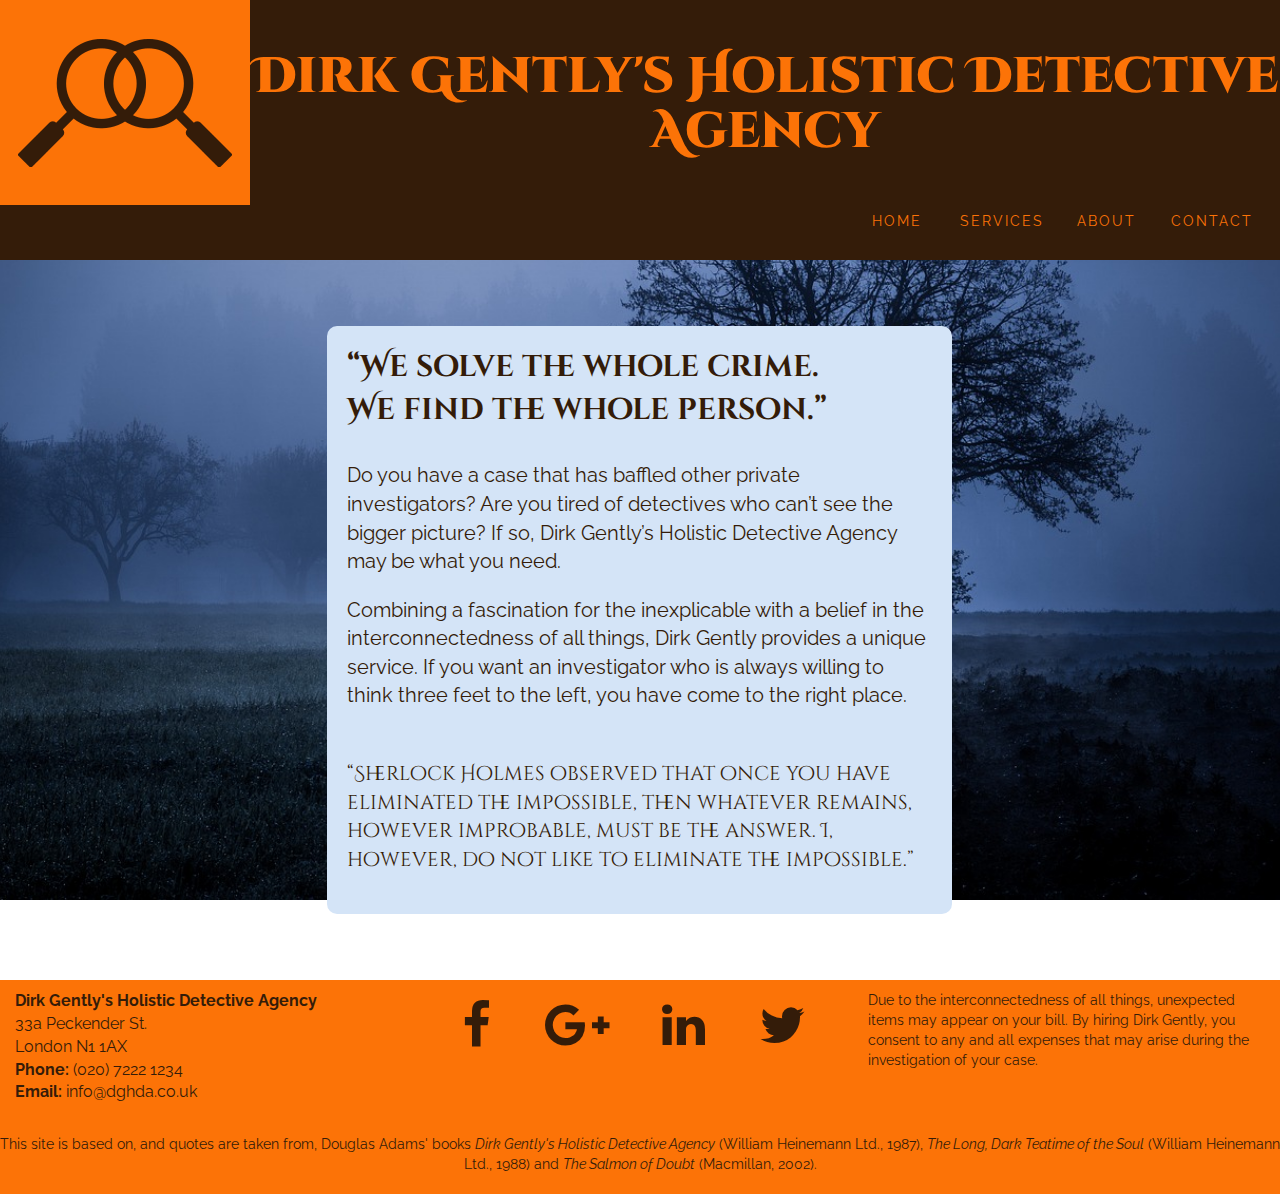
<file: index.html>
<!DOCTYPE html>
<html lang="en">
<head>
    <link rel="stylesheet" href="https://maxcdn.bootstrapcdn.com/bootstrap/3.3.7/css/bootstrap.min.css" type="text/css" />
    <link rel="stylesheet" href="https://maxcdn.bootstrapcdn.com/font-awesome/4.7.0/css/font-awesome.min.css" type="text/css" />   
    <link rel="stylesheet" href="assets/css/style.css" type="text/css" />
    <meta name="viewport" content="width=device-width, initial-scale=1.0">
    <title>DGHDA - Home</title>
</head>
<body>
 <header class="container-fluid bg-color-company-name">
                <div class="row">
                    <a href="index.html">
                        <div class="col-md-2 logo"></div>
                    </a>
                    <div class="heading">
                        <h1 class="company-name">Dirk Gently's Holistic Detective Agency</h1>
                    </div>
                    
                </div>
                <div class="row col-xs-12 col-sm-12 col-md-4 navbar">
                    <ul class="list-inline clearfix">
                        <li class="col-xs-6 col-sm-3 menuitem">
                            <a href="index.html">Home</a>
                        </li>  
                        <li class="col-xs-6 col-sm-3 menuitem">
                            <a href="services.html">Services</a>
                        </li>  
                        <li class="col-xs-6 col-sm-3 menuitem">
                            <a href="about.html">About</a>
                        </li>  
                        <li class="col-xs-6 col-sm-3 menuitem">
                            <a href="contact.html">Contact</a>
                        </li>  
                    </ul>
                </div>
    </header>
        <div class="container-fluid text-container">
            <div class="col-xs-12 col-sm-12 col-md-6 offset-md-3 text-box">
                    <p class="page-title">&ldquo;We solve the whole crime. <br>We find the whole person.&rdquo;</p>
                    <p class="blurb">Do you have a case that has baffled other private investigators? Are you tired of detectives who can&rsquo;t see the bigger picture? 
                    If so, Dirk Gently&rsquo;s Holistic Detective Agency may be what you need.</p>
                    <p class="blurb">Combining a fascination for the inexplicable with a belief in the interconnectedness of all things, Dirk Gently provides a unique service. 
                    If you want an investigator who is always willing to think three feet to the left, you have come to the right place. </p>
                    <p class="quote">&ldquo;Sherlock Holmes observed that once you have eliminated the impossible, then whatever remains, however improbable, must be the answer. 
                    I, however, do not like to eliminate the impossible.&rdquo;</p>
            </div>
        </div>
<footer class="container-fluid">
        <div class="row">
            <div class="col-xs-12 col-sm-12 col-sm-4">
                <p class="inline-block contact-details">
                    <strong>Dirk Gently's Holistic Detective Agency</strong><br>
                    33a Peckender St.<br>
                    London N1 1AX<br>
                    <strong>Phone:</strong> (020) 7222 1234<br>
                    <strong>Email:</strong> info@dghda.co.uk
                </p>
            </div>
            <div class="col-xs-12 col-sm-12 col-sm-4">
                <ul class="list-inline social-links">
                    <li><a target="_blank" href="#"><i class="fa fa-facebook"></i></a></li>
                    <li><a target="_blank" href="#"><i class="fa fa-google-plus"></i></a></li>
                    <li><a target="_blank" href="#"><i class="fa fa-linkedin"></i></a></li>
                    <li><a target="_blank" href="#"><i class="fa fa-twitter"></i></a></li>
                </ul>
            </div>
            <div class="col-xs-12 col-sm-12 col-sm-4">
                <p class="inline-block disclaimer">
                    Due to the interconnectedness of all things, unexpected items
                    may appear on your bill. By hiring Dirk Gently, you consent to 
                    any and all expenses that may arise during the investigation of 
                    your case.
                </p>
            </div>
        </div>
        <div class="row copyright">
            This site is based on, and quotes are taken from, Douglas Adams' books <em>Dirk Gently's Holistic Detective Agency</em> (William Heinemann Ltd., 1987), 
            <em>The Long, Dark Teatime of the Soul</em> (William Heinemann Ltd., 1988) and <em>The Salmon of Doubt</em> (Macmillan, 2002).
        </div>
    </footer>
</body>
</html>
</file>
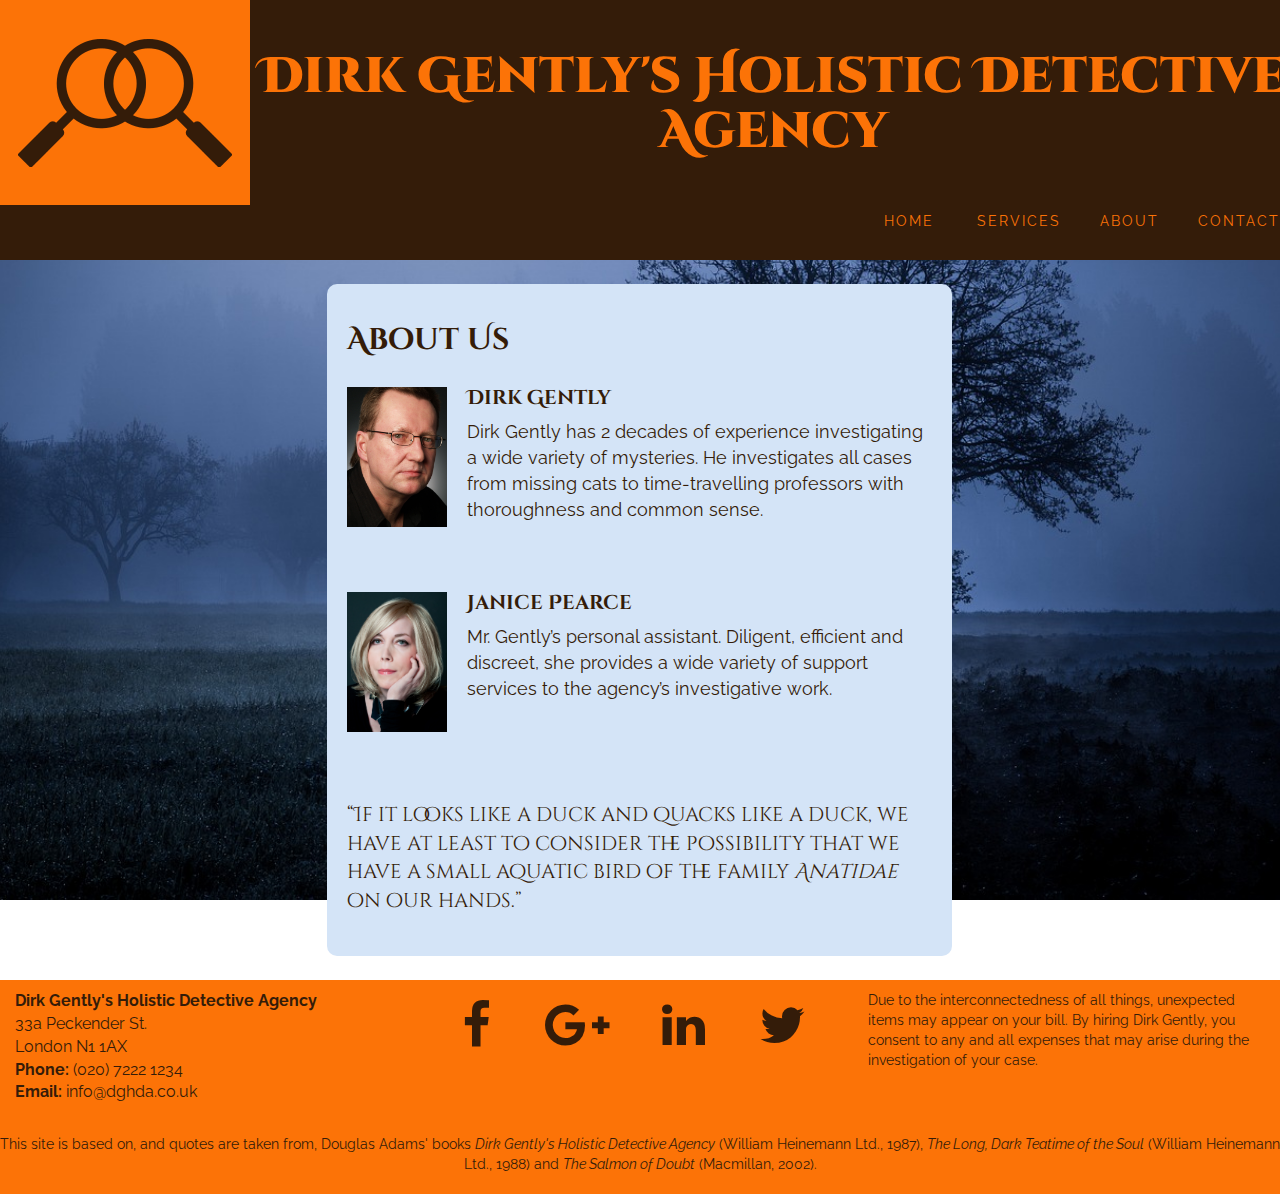
<file: about.html>
<!DOCTYPE html>
<html lang="en">
<head>
    <link rel="stylesheet" href="https://maxcdn.bootstrapcdn.com/bootstrap/3.3.7/css/bootstrap.min.css" type="text/css" />
    <link rel="stylesheet" href="https://maxcdn.bootstrapcdn.com/font-awesome/4.7.0/css/font-awesome.min.css" type="text/css" />   
    <link rel="stylesheet" href="assets/css/style.css" type="text/css" />
    <meta name="viewport" content="width=device-width, initial-scale=1.0">
    <title>DGHDA - About</title>
</head>
<body>
 <header>
            <a href="index.html">
                <div class="col-md-2 logo"></div>
            </a>
                <div class="row bg-color-company-name">
                    <div class="heading">
                        <h1 class="company-name">Dirk Gently's Holistic Detective Agency</h1>
                    </div>
                <div class="row col-xs-12 col-sm-12 col-md-4 navbar">
                    <ul class="list-inline clearfix">
                        <li class="col-xs-6 col-sm-3 menuitem">
                            <a href="index.html">Home</a>
                        </li>  
                        <li class="col-xs-6 col-sm-3 menuitem">
                            <a href="services.html">Services</a>
                        </li>  
                        <li class="col-xs-6 col-sm-3 menuitem">
                            <a href="about.html">About</a>
                        </li>  
                        <li class="col-xs-6 col-sm-3 menuitem">
                            <a href="contact.html">Contact</a>
                        </li>  
                    </ul>
                </div>

     </div>
    </header>
        <div class="container-fluid text-container">
        <div class="col-xs-12 col-sm-12 col-md-6 offset-md-3 text-box">
            <h2 class="page-title">About Us</h2>
            <h3 class="title"><img src="images/dirk-headshot.jpg" alt="Photo of Dirk Gently" style="float:left;width:100px;margin-right:20px">Dirk Gently</h3>
            <p class="body-text">
            Dirk Gently has 2 decades of experience investigating 
            a wide variety of mysteries. He investigates all cases from missing cats 
            to time-travelling professors with thoroughness and common sense.</p>
            <h3 class="title" style="margin-top:70px"><img src="images/janice-headshot.jpg" alt="Photo of Janice Pearce" style="float:left;width:100px;margin-right:20px">Janice Pearce</h3>
            <p class="body-text">Mr. Gently&rsquo;s personal assistant. Diligent, efficient 
            and discreet, she provides a wide variety of support services to the 
            agency&rsquo;s investigative work.</p>        
            <p class="quote" style="margin-top:100px">&ldquo;If it looks like a duck and quacks like a duck, 
            we have at least to consider the possibility that we have a small aquatic 
            bird of the family <em>Anatidae</em> on our hands.&rdquo;</p>
        </div>
    </div>
<footer class="container-fluid">
        <div class="row">
            <div class="col-xs-12 col-sm-4">
                <p class="inline-block contact-details">
                    <strong>Dirk Gently's Holistic Detective Agency</strong><br>
                    33a Peckender St.<br>
                    London N1 1AX<br>
                    <strong>Phone:</strong> (020) 7222 1234<br>
                    <strong>Email:</strong> info@dghda.co.uk
                </p>
            </div>
            <div class="col-xs-12 col-sm-4">
                <ul class="list-inline social-links">
                    <li><a target="_blank" href="#"><i class="fa fa-facebook"></i></a></li>
                    <li><a target="_blank" href="#"><i class="fa fa-google-plus"></i></a></li>
                    <li><a target="_blank" href="#"><i class="fa fa-linkedin"></i></a></li>
                    <li><a target="_blank" href="#"><i class="fa fa-twitter"></i></a></li>
                </ul>
            </div>
            <div class="col-xs-12 col-sm-4">
                <p class="inline-block disclaimer">
                    Due to the interconnectedness of all things, unexpected items
                    may appear on your bill. By hiring Dirk Gently, you consent to 
                    any and all expenses that may arise during the investigation of 
                    your case.
                </p>
            </div>
        </div>
        <div class="row copyright">
            This site is based on, and quotes are taken from, Douglas Adams' books <em>Dirk Gently's Holistic Detective Agency</em> (William Heinemann Ltd., 1987), 
            <em>The Long, Dark Teatime of the Soul</em> (William Heinemann Ltd., 1988) and <em>The Salmon of Doubt</em> (Macmillan, 2002).
        </div>
    </footer>
</body>
</html>
</file>
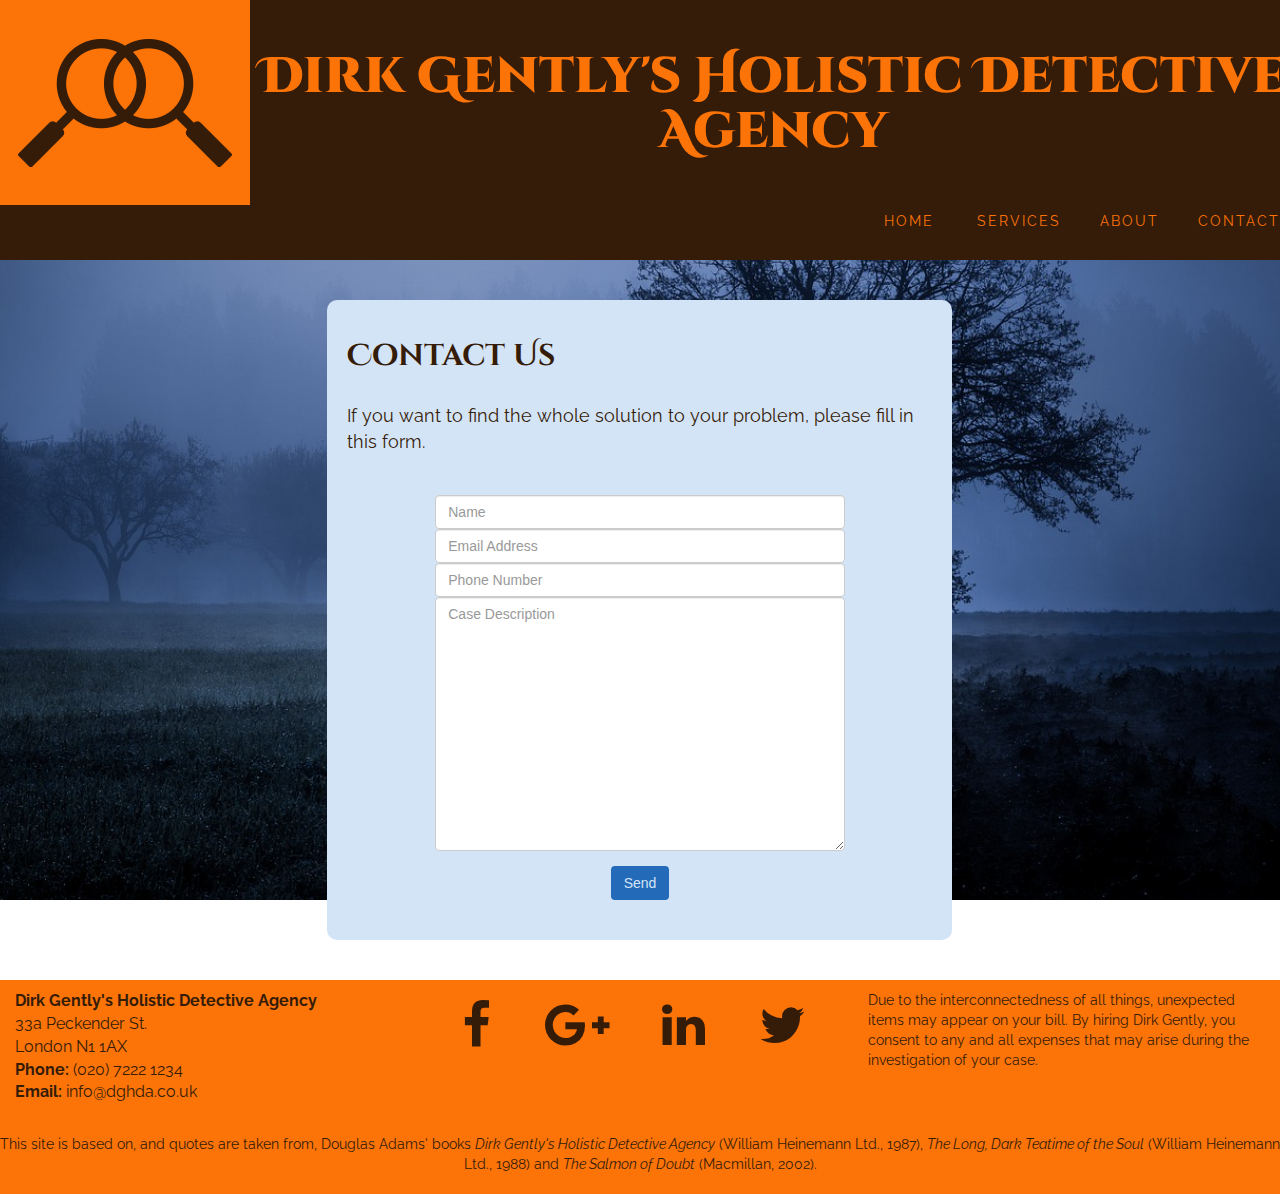
<file: contact.html>
<!DOCTYPE html>
<html lang="en">
<head>
    <link rel="stylesheet" href="https://maxcdn.bootstrapcdn.com/bootstrap/3.3.7/css/bootstrap.min.css" type="text/css" />
    <link rel="stylesheet" href="https://maxcdn.bootstrapcdn.com/font-awesome/4.7.0/css/font-awesome.min.css" type="text/css" />   
    <link rel="stylesheet" href="assets/css/style.css" type="text/css" />
    <meta name="viewport" content="width=device-width, initial-scale=1.0">
    <title>DGHDA - Contact</title>
</head>
<body>
 <header>
            <a href="index.html">
                <div class="col-md-2 logo"></div>
            </a>
                <div class="row bg-color-company-name">
                    <div class="heading">
                        <h1 class="company-name">Dirk Gently's Holistic Detective Agency</h1>
                    </div>
                <div class="row col-xs-12 col-sm-12 col-md-4 navbar">
                    <ul class="list-inline clearfix">
                        <li class="col-xs-6 col-sm-3 menuitem">
                            <a href="index.html">Home</a>
                        </li>  
                        <li class="col-xs-6 col-sm-3 menuitem">
                            <a href="services.html">Services</a>
                        </li>  
                        <li class="col-xs-6 col-sm-3 menuitem">
                            <a href="about.html">About</a>
                        </li>  
                        <li class="col-xs-6 col-sm-3 menuitem">
                            <a href="contact.html">Contact</a>
                        </li>  
                    </ul>
                </div>

     </div>
    </header>
        <div class="container-fluid text-container">
        <div class="col-xs-12 col-sm-12 col-md-6 offset-md-3 text-box">
            <h2 class="page-title">Contact Us</h2>
            <p class="body-text">If you want to find the whole solution to your problem, please fill in this form. </p>
            <div class="center-form">
                <form>
                <input type="text" name="name" class="form-control" id="fullname" placeholder="Name" required/>
                <input type="text" name="emailaddress" class="form-control" id="emailaddress" placeholder="Email Address" required/>
                <input type="text" name="phonenumber" class="form-control" id="phonenumber" placeholder="Phone Number" required/>
                <textarea rows="12" name="projectsummary" class="form-control" id="projectsummary" placeholder="Case Description" required></textarea>
                <button type="submit" class="btn btn-secondary center-block">Send</button>
            </form>
            </div>
        </div>
    </div>
<footer class="container-fluid">
        <div class="row">
            <div class="col-sm-4">
                <p class="inline-block contact-details">
                    <strong>Dirk Gently's Holistic Detective Agency</strong><br>
                    33a Peckender St.<br>
                    London N1 1AX<br>
                    <strong>Phone:</strong> (020) 7222 1234<br>
                    <strong>Email:</strong> info@dghda.co.uk
                </p>
            </div>
            <div class="col-sm-4">
                <ul class="list-inline social-links">
                    <li><a target="_blank" href="#"><i class="fa fa-facebook"></i></a></li>
                    <li><a target="_blank" href="#"><i class="fa fa-google-plus"></i></a></li>
                    <li><a target="_blank" href="#"><i class="fa fa-linkedin"></i></a></li>
                    <li><a target="_blank" href="#"><i class="fa fa-twitter"></i></a></li>
                </ul>
            </div>
            <div class="col-sm-4">
                <p class="inline-block disclaimer">
                    Due to the interconnectedness of all things, unexpected items
                    may appear on your bill. By hiring Dirk Gently, you consent to 
                    any and all expenses that may arise during the investigation of 
                    your case.
                </p>
            </div>
        </div>
        <div class="row copyright">
            This site is based on, and quotes are taken from, Douglas Adams' books <em>Dirk Gently's Holistic Detective Agency</em> (William Heinemann Ltd., 1987), 
            <em>The Long, Dark Teatime of the Soul</em> (William Heinemann Ltd., 1988) and <em>The Salmon of Doubt</em> (Macmillan, 2002).
        </div>
    </footer>
</body>
</html>
</file>
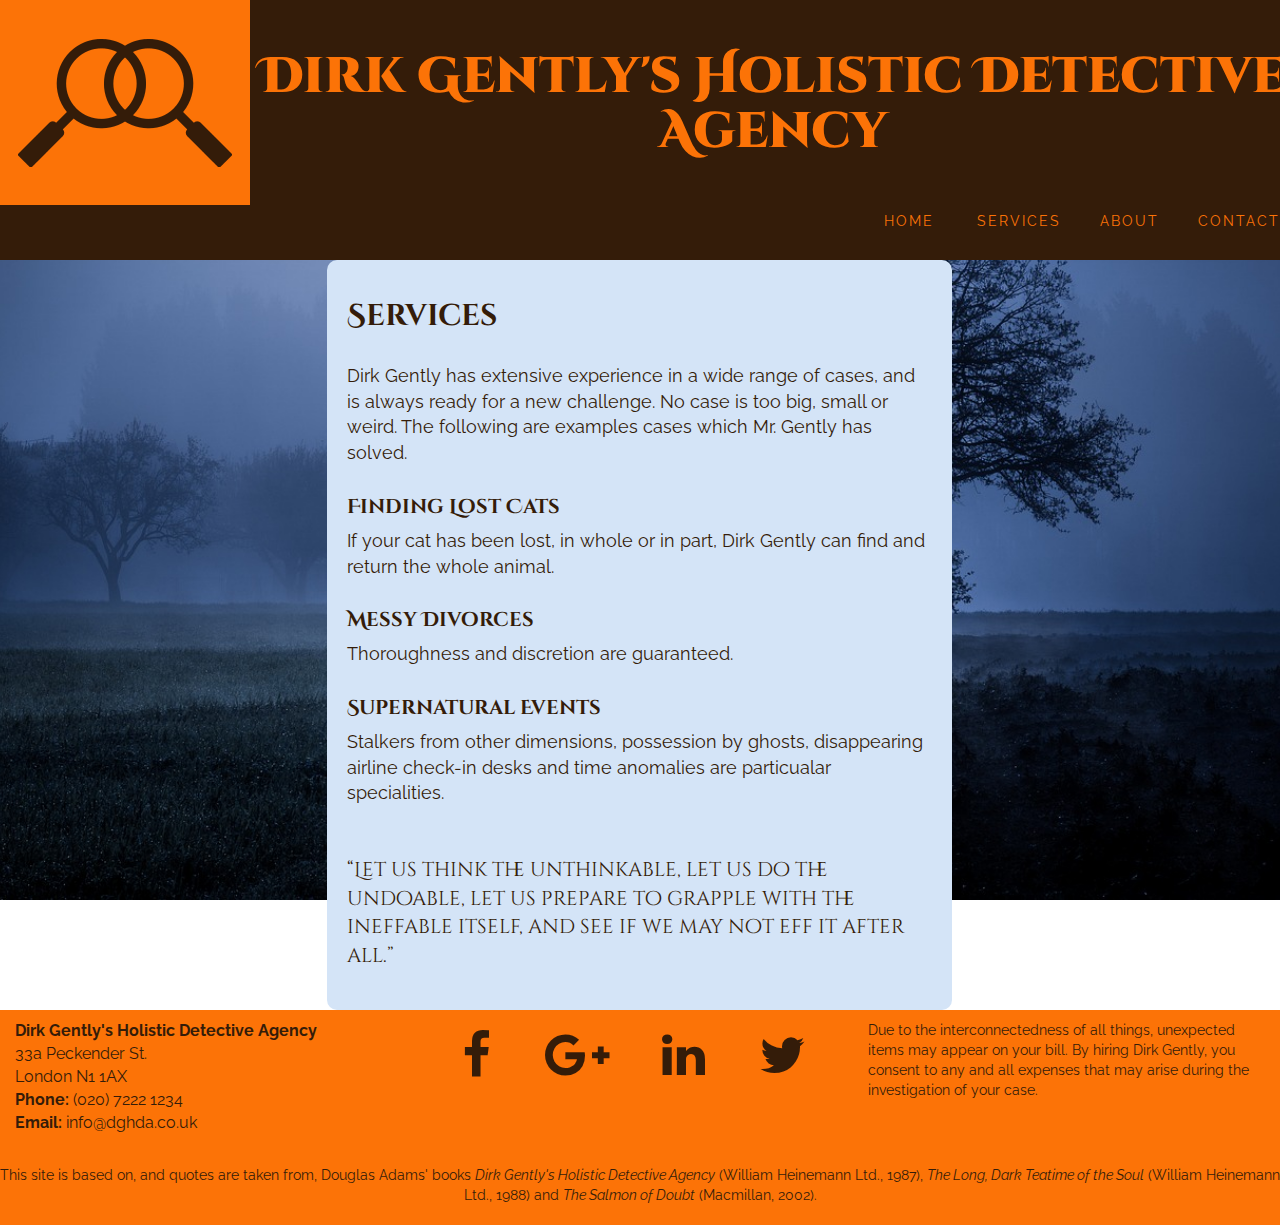
<file: services.html>
<!DOCTYPE html>
<html lang="en">
<head>
    <link rel="stylesheet" href="https://maxcdn.bootstrapcdn.com/bootstrap/3.3.7/css/bootstrap.min.css" type="text/css" />
    <link rel="stylesheet" href="https://maxcdn.bootstrapcdn.com/font-awesome/4.7.0/css/font-awesome.min.css" type="text/css" />   
    <link rel="stylesheet" href="assets/css/style.css" type="text/css" />
    <meta name="viewport" content="width=device-width, initial-scale=1.0">
    <title>DGHDA - Services</title>
</head>
<body>
 <header>
            <a href="index.html">
                <div class="col-md-2 logo"></div>
            </a>
                <div class="row bg-color-company-name">
                    <div class="heading">
                        <h1 class="company-name">Dirk Gently's Holistic Detective Agency</h1>
                    </div>
                <div class="row col-xs-12 col-sm-12 col-md-4 navbar">
                    <ul class="list-inline clearfix">
                        <li class="col-xs-6 col-sm-3 menuitem">
                            <a href="index.html">Home</a>
                        </li>  
                        <li class="col-xs-6 col-sm-3 menuitem">
                            <a href="services.html">Services</a>
                        </li>  
                        <li class="col-xs-6 col-sm-3 menuitem">
                            <a href="about.html">About</a>
                        </li>  
                        <li class="col-xs-6 col-sm-3 menuitem">
                            <a href="contact.html">Contact</a>
                        </li>  
                    </ul>
                </div>

     </div>
    </header>
    <div class="container-fluid text-container">
        <div class="col-xs-12 col-sm-12 col-md-6 offset-md-3 text-box">
            <h2 class="page-title">Services</h2>
            <p class="body-text">Dirk Gently has extensive experience in a wide
            range of cases, and is always ready for a new challenge. No case is 
            too big, small or weird. The following are examples cases which Mr. 
            Gently has solved.</p>
            <h3 class="title">Finding Lost Cats</h3>
            <p class="body-text">If your cat has been lost, in whole or in part, 
            Dirk Gently can find and return the whole animal.</p>
            <h3 class="title">Messy Divorces</h3>
            <p class="body-text">Thoroughness and discretion are guaranteed.</p>        
            <h3 class="title">Supernatural Events</h3>
            <p class="body-text">Stalkers from other dimensions, possession by 
            ghosts, disappearing airline check-in desks and time anomalies are 
            particualar specialities.</p>
            <p class="quote">&ldquo;Let us think the unthinkable, let us do the undoable, 
            let us prepare to grapple with the ineffable itself, and see if we may 
            not eff it after all.&rdquo;</p>
        </div>
    </div>
<footer class="container-fluid">
        <div class="row">
            <div class="col-sm-4">
                <p class="inline-block contact-details">
                    <strong>Dirk Gently's Holistic Detective Agency</strong><br>
                    33a Peckender St.<br>
                    London N1 1AX<br>
                    <strong>Phone:</strong> (020) 7222 1234<br>
                    <strong>Email:</strong> info@dghda.co.uk
                </p>
            </div>
            <div class="col-sm-4">
                <ul class="list-inline social-links">
                    <li><a target="_blank" href="#"><i class="fa fa-facebook"></i></a></li>
                    <li><a target="_blank" href="#"><i class="fa fa-google-plus"></i></a></li>
                    <li><a target="_blank" href="#"><i class="fa fa-linkedin"></i></a></li>
                    <li><a target="_blank" href="#"><i class="fa fa-twitter"></i></a></li>
                </ul>
            </div>
            <div class="col-sm-4">
                <p class="inline-block disclaimer">
                    Due to the interconnectedness of all things, unexpected items
                    may appear on your bill. By hiring Dirk Gently, you consent to 
                    any and all expenses that may arise during the investigation of 
                    your case.
                </p>
            </div>
        </div>
        <div class="row copyright">
            This site is based on, and quotes are taken from, Douglas Adams' books <em>Dirk Gently's Holistic Detective Agency</em> (William Heinemann Ltd., 1987), 
            <em>The Long, Dark Teatime of the Soul</em> (William Heinemann Ltd., 1988) and <em>The Salmon of Doubt</em> (Macmillan, 2002).
        </div>
    </footer>
</body>
</html>
</file>
<file: assets/css/style.css>
@import url('https://fonts.googleapis.com/css?family=Cinzel+Decorative:400,700,900|Raleway:400,700');

/*Colours
#D4E4F7 pale blue
#236AB9 medium blue
#FC7307 burnt orange
#B85B14 golden brown
#341C09 dark brown
*/

/*---------------------------------------------------Header*/

.logo{
    background: url("../images/dirk-logo.png");
    background-position: center;
    background-repeat: no-repeat;
    background-color: #FC7307;
    color: #341C09;
    min-width: 250px;
    min-height: 205px;
}

.bg-color-company-name{
    background-color: #341C09;
}

.company-name{
    font-family: "Cinzel Decorative", cursive;
    font-weight: 900;
    font-size: 50px;
    text-align: center;
    margin-top: 50px;
    margin-bottom: 50px;
    color: #FC7307;
}

.navbar{
    float: right;
    margin: 0px;
    padding: 0px;
}

.menuitem {
    text-align: center;
}

.menuitem a {
    width: 100%;
    text-decoration: none;
    color: #FC7307;
    display: block;
    text-transform: uppercase;
    font-family: "Raleway", sans-serif;
    font-weight: 400;
    font-size: 14px;
    letter-spacing: 2px;
}

.menuitem a:hover{
    background-color: #FC7307;
    color: #341C09;
}


/*---------------------------------------------------Main content*/

.text-container {
    min-height: 80vh;
/*Code for the background image is from https://css-tricks.com/perfect-full-page-background-image/*/
    background: url("../images/bg.jpg") no-repeat center center fixed; 
    -webkit-background-size: cover;
    -moz-background-size: cover;
    -o-background-size: cover;
    background-size: cover;
    display: flex;
    align-items: center;
    justify-content: space-around;
    position: relative;
}

.text-box{
    background-color: #D4E4F7;
    color: #341C09;
    padding: 20px;
    border-radius: 10px;
}

.blurb{
    font-family: "Raleway", sans-serif;
    font-size: 20px;
    font-weight: 400;
    color: #341C09;
    margin-bottom: 20px;
}

.page-title{
    font-family: "Cinzel Decorative", cursive;
    font-weight: 700;
    font-size: 30px;
    color: #341C09;
    margin-bottom: 30px;
}

.title{
    font-family: "Cinzel Decorative", cursive;
    font-weight: 700;
    font-size: 20px;
    color: #341C09;
    margin-top: 30px;
}

.body-text{
    font-family: "Raleway", sans-serif;
    font-weight: 400;
    font-size: 18px;
    color: #341C09;
    margin-bottom: 30px;
}

.quote{
    font-family: "Cinzel Decorative";
    font-weight: 400;
    font-size: 20px;
    color: #341C09;
    margin-top: 50px;
    margin-bottom: 20px;
}

.center-form{
    padding-top: 10px;
    margin: 0 auto;
    max-width: 70%;
}

button[type="submit"]{
    margin-top: 15px;
    margin-bottom: 20px;
    background-color: #236AB9;
    color: #D4E4F7;
}

button[type="submit"]:hover {
    background-color: #341C09;
    color: #FC7307;
}

/*---------------------------------------------------Footer*/

footer{
    background-color: #FC7307;
    min-height: 120px;
    margin: 0;
}

.contact-details{
    font-family: "Raleway", sans-serif;
    font-size: 16px;
    color: #341C09;
    margin-top: 10px;
}

.social-links li a i{
    font-size: 50px;
    color: #341C09;
    margin: 20px;
}

.social-links li a i:hover{
    color: #236AB9;
}

.disclaimer{
    font-family: "Raleway", sans-serif;
    font-size: 14px;
    color: #341C09;
    margin-top: 10px;
}

.copyright{
    font-family: Raleway;
    font-size: 14px;
    color: #341C09;
    text-align: center;
    margin-bottom: 20px;
    margin-top: 20px;
}
</file>
